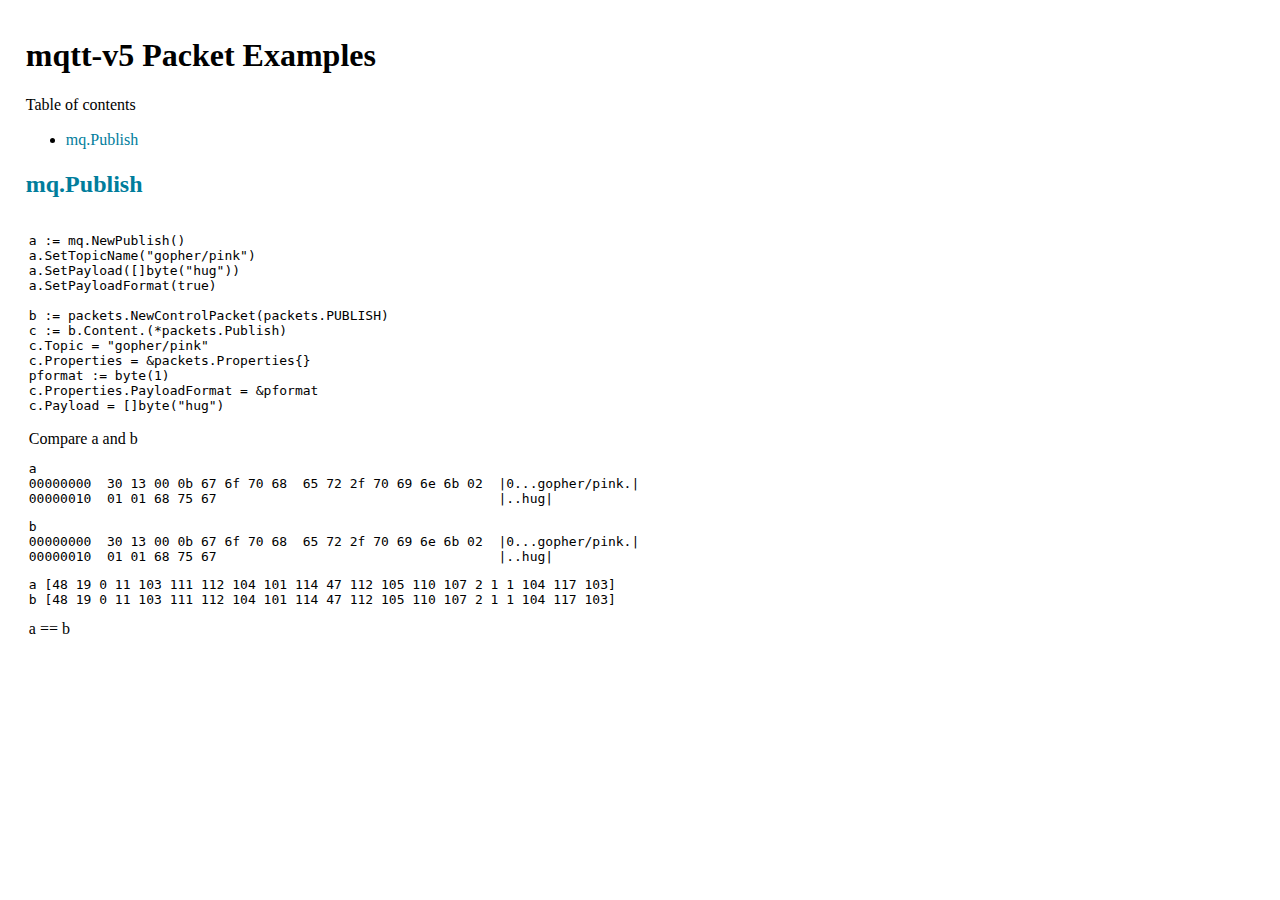
<file: docs/index.html>
<!DOCTYPE html>

<html>
<head>
<style>html, body {
margin: 0 0;
padding: 0 0;
}
body {
padding: 1em 1.612em;
}
p, li {
line-height: 1.3em;
}
a:link {
color: #0000EE;
}
a:visited {
color: #551A8B;
}
a:link, a:visited {
color: #007d9c;
text-decoration: none;
}
a:hover {
text-decoration: underline;
}
td {
vertical-align: top;
}
</style>
</head>
<body>
<article>
<h1>mqtt-v5 Packet Examples</h1>
<nav>Table of contents<ul>
<li class="h2"><a href="#mqpublish">mq.Publish</a></li>
</ul>
</nav>
<h2 id="mqpublish"><a href="#mqpublish">mq.Publish</a></h2>
<table>
<tr><td><code><pre>a := mq.NewPublish()
a.SetTopicName("gopher/pink")
a.SetPayload([]byte("hug"))
a.SetPayloadFormat(true)

b := packets.NewControlPacket(packets.PUBLISH)
c := b.Content.(*packets.Publish)
c.Topic = "gopher/pink"
c.Properties = &packets.Properties{}
pformat := byte(1)
c.Properties.PayloadFormat = &pformat
c.Payload = []byte("hug")
</pre></code></td></tr>
<tr><td>Compare a and b<pre>a 
00000000  30 13 00 0b 67 6f 70 68  65 72 2f 70 69 6e 6b 02  |0...gopher/pink.|
00000010  01 01 68 75 67                                    |..hug|
</pre><pre>b 
00000000  30 13 00 0b 67 6f 70 68  65 72 2f 70 69 6e 6b 02  |0...gopher/pink.|
00000010  01 01 68 75 67                                    |..hug|
</pre><pre>a [48 19 0 11 103 111 112 104 101 114 47 112 105 110 107 2 1 1 104 117 103]
b [48 19 0 11 103 111 112 104 101 114 47 112 105 110 107 2 1 1 104 117 103]</pre>a == b</td></tr>
</table>
</article>
</body>
</html>
</file>
